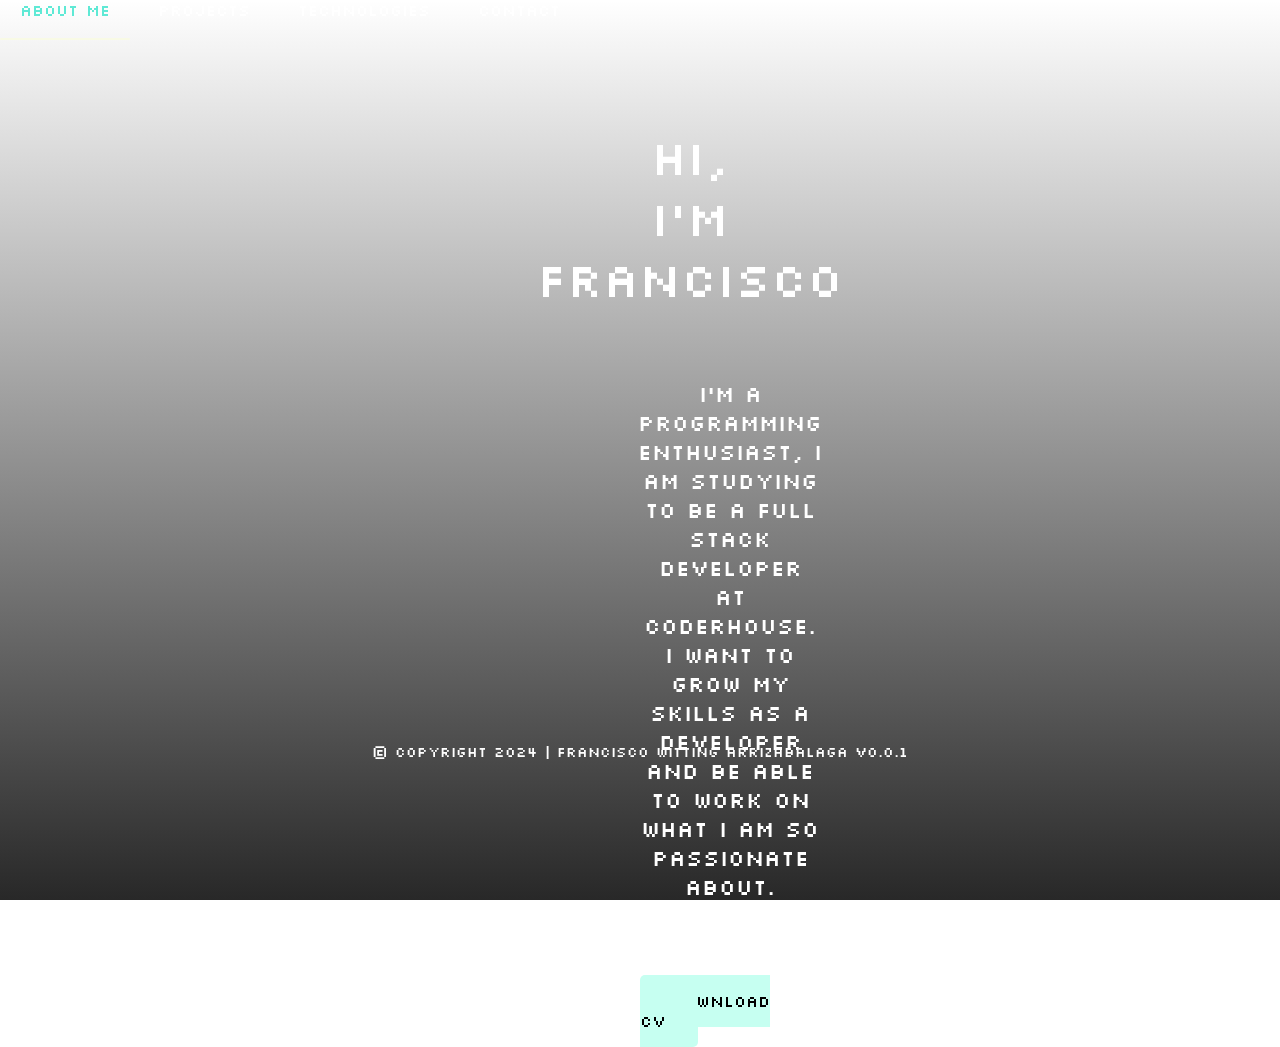
<file: index.html>
<!DOCTYPE html>
<html lang="en">
<head>
    <meta charset="UTF-8">
    <meta name="viewport" content="width=device-width, initial-scale=1.0">
    <link rel="shortcut icon" href="https://cdn.pixabay.com/photo/2021/06/15/12/28/tiktok-6338430_1280.png" />
    <link rel="stylesheet" href="../css/style.css">
    <meta name="description" content="My name is Francisco and I am a web developer, here you will find all the information so we can work together.">
    <meta name="author" content="Francisco Witting Arrizabalaga">
    <meta name="keywords" content="Portfolio, Portafolio, Developer, Desarrollo Web">
    <meta name="copyright" content="&copy; Copyright 2024 | Francisco Witting Arrizabalaga v0.0.1">
    <meta property="og:locate" content="es_AR">
    <meta property="og:type" content="article">
    <title>Home | Full Stack Developer</title>
</head>
    <body>
     <!-- NAVEGADOR -->
            <header>
                <div class="icons">
                    <ul>
                        <li>
                            <a href="../html/about-me.html">about me</a>
                            <a href="../html/projects.html">projects</a>
                            <a href="../html/technologies.html">technologies</a>
                            <a href="../html/contact.html">contact</a>
                        </li>
                    </ul>
                </div>
            </header>
        <!-- INFORMACIÓN PRINCIPAL-->
        <section class="info-principal">
            <div class="resumen">
                <h1>HI,<br>I'M FRANCISCO</h1>
                <p>I'm a programming enthusiast, I am studying to be a full stack developer at CODERHOUSE. I want to grow my skills as a developer and be able to work on what I am so passionate about.</p>
            </div>
            <div class="curriculum">
                <a class="btn" download="CV-Francisco Witting Arrizabalaga" href="../assets/files/Francisco Witting Arrizabalaga - CV.pdf">Download CV</a>
        </section>
        <!-- FOOTER -->
            <footer> 
                <p class="copyright">&copy; Copyright 2024 | Francisco Witting Arrizabalaga v0.0.1 </p>
            </footer>
    </body>
</html>
</file>
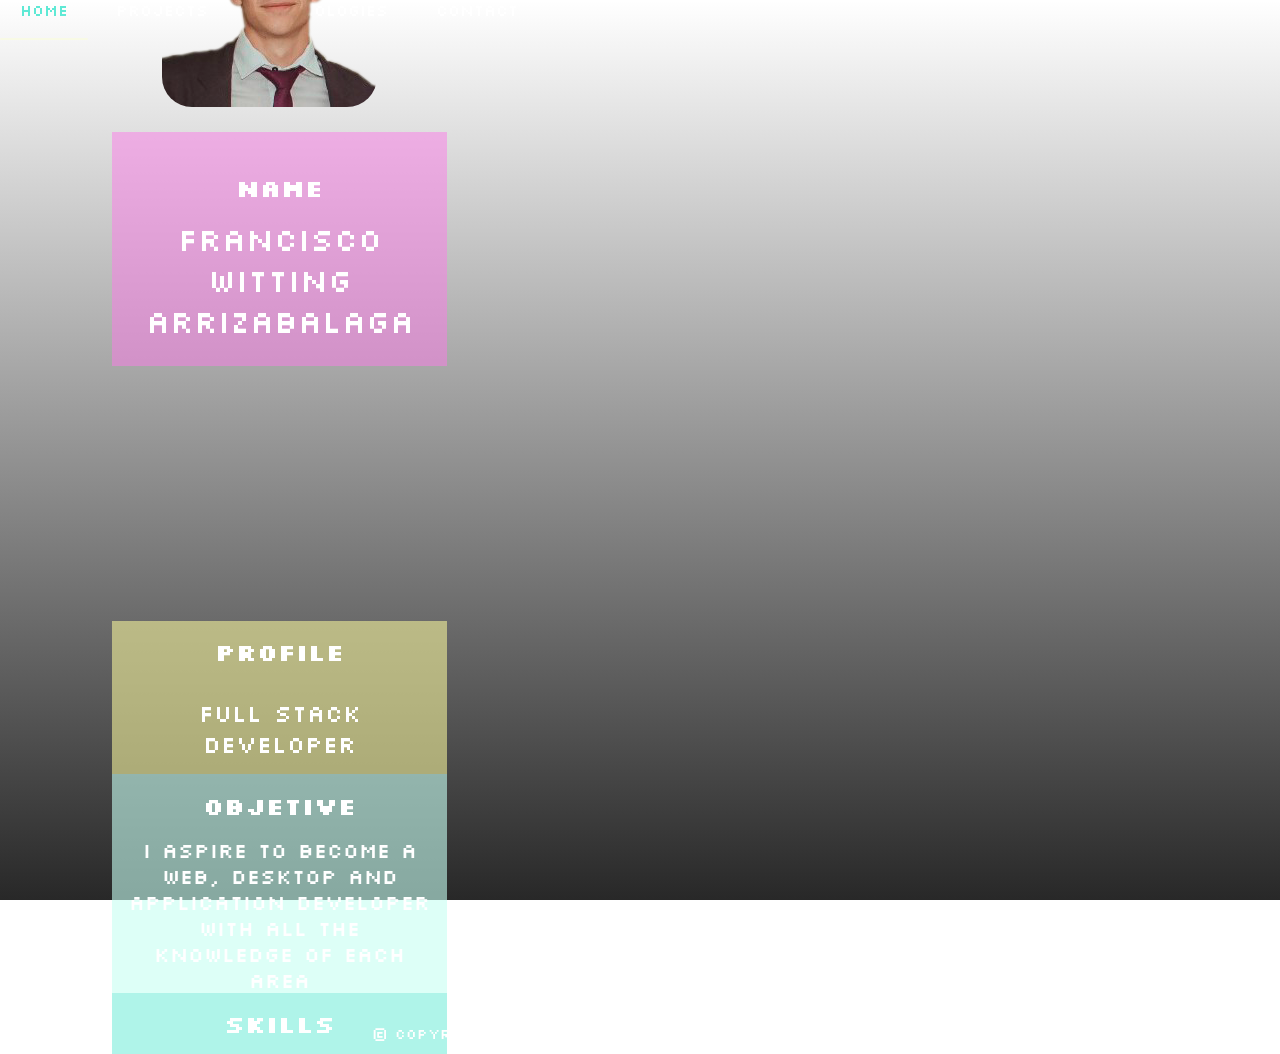
<file: html/about-me.html>
<!DOCTYPE html>
<html lang="en">
<head>
    <meta charset="UTF-8">
    <meta name="viewport" content="width=device-width, initial-scale=1.0">
    <link rel="shortcut icon" href="https://cdn.pixabay.com/photo/2021/06/15/12/28/tiktok-6338430_1280.png" />
    <link rel="stylesheet" href="../css/style.css">
    <meta name="description" content="I'm 20 years old, I'm studying to be a full stack developer at CoderHouse and be able to work on what I like so much.">
    <meta name="author" content="Francisco Witting Arrizabalaga">
    <meta name="keywords" content="Portfolio, Portafolio, Developer, Desarrollo Web, Sobre mi, About me">
    <meta name="copyright" content="&copy; Copyright 2024 | Francisco Witting Arrizabalaga v0.0.1">
    <meta property="og:locate" content="es_AR">
    <meta property="og:type" content="article">
    <title>About Me | Full Stack Developer </title>
</head>
<body>
     <!-- NAVEGADOR -->
            <header>
                <div class="icons">
                    <ul>
                        <li>
                            <a href="../index.html">home</a>
                            <a href="../html/projects.html">projects</a>
                            <a href="../html/technologies.html">technologies</a>
                            <a href="../html/contact.html">contact</a>
                        </li>
                    </ul>
                </div>
            </header>
        <!-- GRIDS -->
        <section class="grids-container">
            <div class="grids-items">
                <div class="item-1">
                    <h2>NAME</h2>
                    <p>Francisco Witting Arrizabalaga</p>
                </div>
                    <div class="item-img">
                        <img src="../assets/img/foto-francisco png.png" alt="">
                    </div>
                <div class="item-2">
                    <h2>PROFILE</h2>
                    <p>Full Stack Developer</p>
                </div>
                <div class="item-3">
                    <h2>OBJETIVE</h2>
                    <p>I aspire to become a web, desktop and application developer with all the knowledge of each area</p>
                </div>
                <div class="item-4">
                    <h2>SKILLS</h2>
                </div>
            </div>   
        </section>
    <!-- FOOTER -->
        <footer> 
            <p class="copyright">&copy; Copyright 2024 | Francisco Witting Arrizabalaga v0.0.1  </p>
        </footer>
</file>
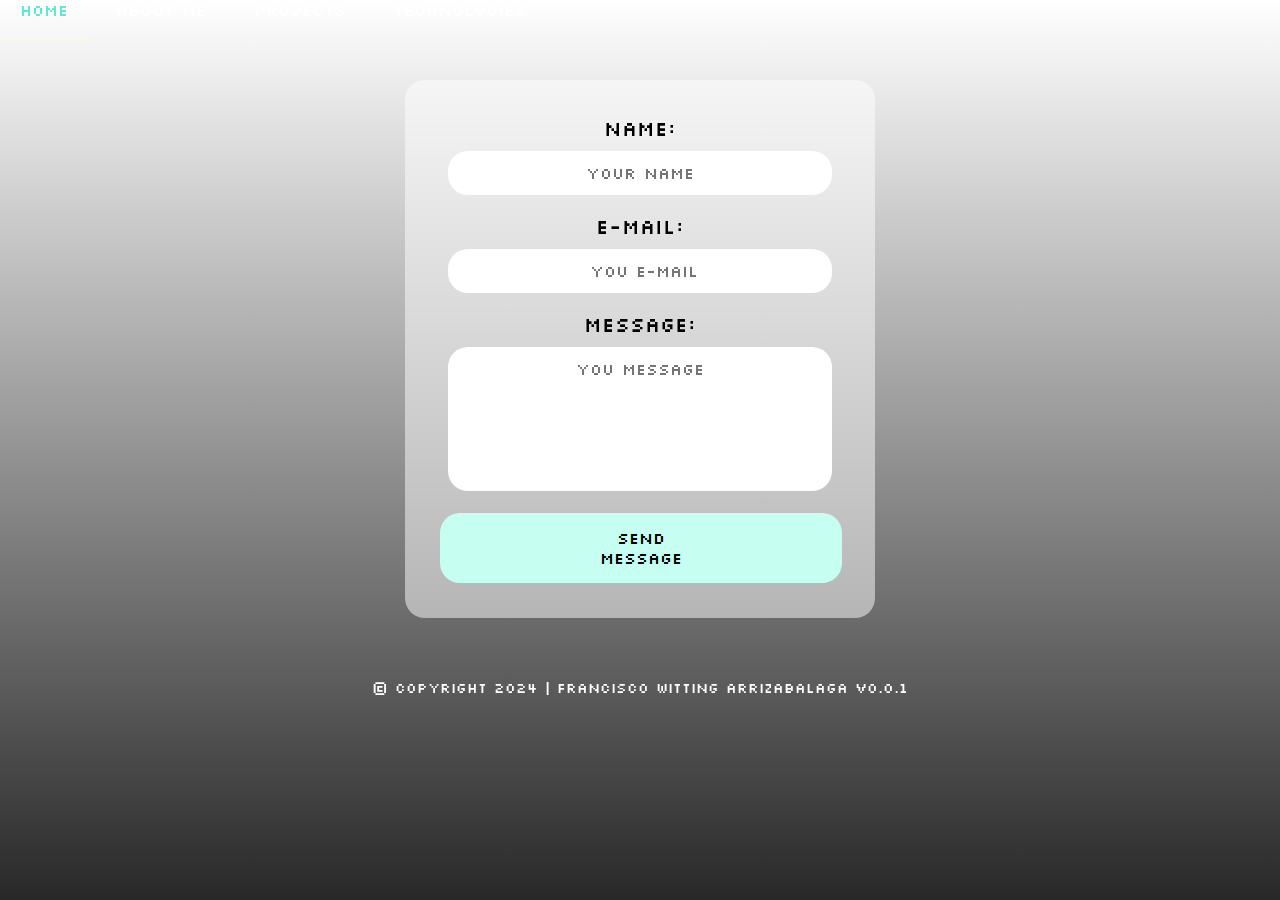
<file: html/contact.html>
<!DOCTYPE html>
<html lang="en">
<head>
    <meta charset="UTF-8">
    <meta name="viewport" content="width=device-width, initial-scale=1.0">
    <meta name="description" content="Here you can contact me.">
    <meta name="author" content="Francisco Witting Arrizabalaga">
    <meta name="keywords" content="Portfolio, Portafolio, Developer, Desarrollo Web, Sobre mi, About me">
    <meta name="copyright" content="&copy; Copyright 2024 | Francisco Witting Arrizabalaga v0.0.1">
    <meta property="og:locate" content="es_AR">
    <meta property="og:type" content="article">
    <link rel="stylesheet" href="../css/style.css">
    <title>Contact | Full Stack Developer</title>
</head>
<body>
     <!-- NAVEGADOR -->
            <header>
                <div class="icons">
                    <ul>
                        <li>
                            <a href="../index.html">home</a>
                            <a href="../html/about-me.html">about me</a>
                            <a href="../html/projects.html">projects</a>
                            <a href="../html/technologies.html">technologies</a>
                        </li>
                    </ul>
                </div>
            </header>
            
        <div class="contact-form">
            <form action="#" method="post">
              <label for="nombre">Name:</label>
              <input type="text" id="nombre" placeholder="your name" required>
        
              <label for="email">e-mail:</label>
              <input type="email" id="email" placeholder=" you e-mail" required>
              <label for="mensaje">message:</label>
              <textarea id="mensaje" placeholder="you Message" rows="6" required></textarea>
        
              <button type="submit">send message</button>
            </form>
          </div>

          <footer> 
            <p class="copyright">&copy; Copyright 2024 | Francisco Witting Arrizabalaga v0.0.1</p>
        </footer>

</body>
</file>
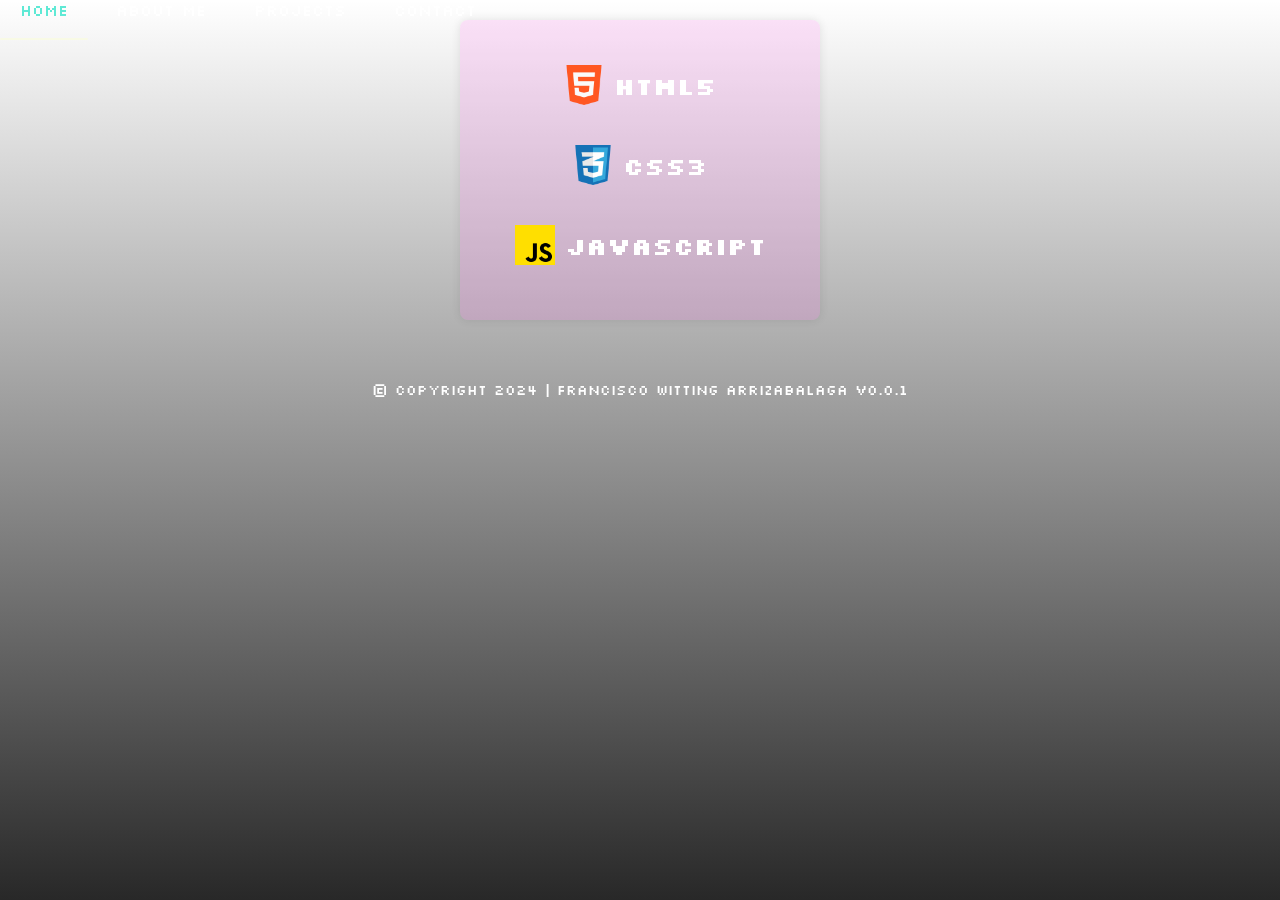
<file: html/technologies.html>
<!DOCTYPE html>
<html lang="en">
<head>
    <meta charset="UTF-8">
    <meta name="viewport" content="width=device-width, initial-scale=1.0">
    <meta name="description" content="Technologies with which I work.">
    <meta name="author" content="Francisco Witting Arrizabalaga">
    <meta name="keywords" content="Portfolio, Portafolio, Developer, Desarrollo Web, Sobre mi, About me">
    <meta name="copyright" content="&copy; Copyright 2024 | Francisco Witting Arrizabalaga v0.0.1">
    <meta property="og:locate" content="es_AR">
    <meta property="og:type" content="article">
    <link rel="stylesheet" href="../css/style.css">
    <title>Technologies | Full Stack Developer</title>
</head>
<body>
     <!-- NAVEGADOR -->
            <header>
                <div class="icons">
                    <ul>
                        <li>
                            <a href="../index.html">home</a>
                            <a href="../html/about-me.html">about me</a>
                            <a href="../html/projects.html">projects</a>
                            <a href="../html/contact.html">contact</a>
                        </li>
                    </ul>
                </div>
            </header>
        <div class="technologies-container">
            <div class="technology">
              <img class="icon" src="../assets/icons/html-5.png" alt="HTML5 Icon">
              <span class="technology-name">HTML5</span>
            </div>
            <div class="technology">
              <img class="icon" src="../assets/icons/social.png" alt="CSS3 Icon">
              <span class="technology-name">CSS3</span>
            </div>
            <div class="technology">
              <img class="icon" src="../assets/icons/js.png" alt="JavaScript Icon">
              <span class="technology-name">JavaScript</span>
            </div>
          </div>

          <!-- FOOTER -->
          <footer> 
            <p class="copyright">&copy; Copyright 2024 | Francisco Witting Arrizabalaga v0.0.1</p>
        </footer>
</body>
</file>
<file: css/style.css>
@import url("https://fonts.googleapis.com/css2?family=Montserrat:wght@400;500&display=swap");
@import url("https://fonts.googleapis.com/css2?family=Montserrat:wght@300;400;500;600;700;800;900&family=Silkscreen&display=swap");
* {
  margin: 0px;
  padding: 0px;
}

body {
  font-family: "Silkscreen", sans-serif;
  background: linear-gradient(to bottom, transparent, rgb(40, 40, 40)), url(https://nighteye.app/wp-content/uploads/2020/04/why-programmers-work-with-dark-mode.png.webp);
  background-size: cover;
  background-repeat: no-repeat;
  background-position: 50%;
  background-attachment: fixed;
  backdrop-filter: blur(3px);
  backdrop-filter: contrast(40%);
  backdrop-filter: saturate(80%);
}

@media screen and (max-width: 767px) {
  .icons ul li, nav ul {
    display: none;
  }
  /* NAV MOBILE */
  input:checked ~ ul {
    display: block;
  }
  input#menu {
    display: none;
  }
  #hamburguesa {
    box-sizing: border-box;
    display: flex;
    width: 0;
    height: 0;
    line-height: 50px;
    font-weight: bold;
    text-align: center;
    user-select: none;
    padding: 0px 8px;
  }
  nav {
    padding: 10px;
    max-width: 768px;
    display: block;
  }
  nav li {
    display: flex;
    background: rgba(95, 233, 213, 0.3);
    margin: 0;
    padding: 10px;
    list-style: none;
    border-bottom: 1px solid rgb(71, 71, 71);
    justify-content: center;
  }
  nav li a {
    text-decoration: none;
    padding: 5px;
    color: white;
  }
  /* STYLE INFORMATION */
  .info-principal {
    padding: 0px 35px;
    height: 80vh;
    text-align: center;
    margin: auto;
  }
  .info-principal h1 {
    display: flex;
    text-align: center;
    justify-content: center;
    font-size: 3rem;
    padding: 70px 50px;
    color: rgb(255, 255, 255);
    font-weight: 300;
  }
  .info-principal p {
    display: flex;
    text-align: center;
    font-size: 22px;
    justify-content: center;
    padding: 0px 0px 90px 0px;
    color: white;
  }
  .btn {
    font-size: 1rem;
    font-family: "Silkscreen", sans-serif;
    background-color: #c6fff1;
    color: black;
    border: none;
    border-radius: 5px;
    padding: 1rem 2rem;
    cursor: pointer;
    transition: all 0.3s ease;
    text-decoration: none;
  }
  .btn:hover {
    background-color: #69f6e7;
    color: white;
  }
  /* STYLE FOOTER */
  footer {
    position: absolute;
    height: 50vh;
    width: 100%;
  }
  p.copyright {
    position: absolute;
    width: 100%;
    color: #ffffff;
    line-height: 40px;
    font-size: 0.9em;
    text-align: center;
    bottom: 0;
  }
  /* STYLE GRIDS */
  .grids-container {
    display: grid;
    grid-template-columns: repeat(1, 1fr);
    grid-template-rows: repeat(5, 200px);
    row-gap: 25px;
    column-gap: 25px;
    margin: 35px;
    height: 100vh;
  }
  .grids-items {
    border-radius: 25px;
    color: white;
  }
  .item-1 {
    background-color: rgba(252, 123, 232, 0.5);
    grid-row: 1/3;
    grid-column: 1/3;
    padding: 25px;
  }
  .item-1 h2 {
    display: flex;
    text-align: center;
    justify-content: center;
    padding: 15px;
  }
  .item-1 p {
    font-size: 2rem;
    display: flex;
    text-align: center;
    justify-content: center;
  }
  .item-img img {
    position: relative;
    bottom: 60em;
    left: 4em;
    border-radius: 30px;
  }
  .item-2 {
    background-color: rgba(241, 240, 153, 0.6);
    grid-row: 3/4;
    grid-column: 1/3;
  }
  .item-2 h2 {
    display: flex;
    text-align: center;
    justify-content: center;
    padding: 15px;
  }
  .item-2 p {
    font-size: 1.5rem;
    display: flex;
    text-align: center;
    justify-content: center;
    padding: 15px;
  }
  .item-3 {
    background-color: rgba(198, 255, 241, 0.6);
    grid-row: 4/5;
    grid-column: 1/3;
  }
  .item-3 h2 {
    display: flex;
    text-align: center;
    justify-content: center;
    padding: 15px;
  }
  .item-3 p {
    font-size: 1rem;
    display: flex;
    text-align: center;
    justify-content: center;
    padding: 0px 15px;
  }
  .item-4 {
    background-color: rgba(95, 233, 212, 0.5);
    grid-row: 5/6;
    grid-column: 1/3;
  }
  .item-4 h2 {
    display: flex;
    text-align: center;
    justify-content: center;
    padding: 15px;
  }
  /* STYLE CARDS PROJECTS*/
  .navegador-pagina-projects {
    height: 35vh;
  }
  .card-container {
    flex-direction: column;
    align-items: center;
  }
  .card {
    width: 100%;
  }
  .card-container {
    display: flex;
    justify-content: space-around;
  }
  .card {
    width: 300px;
    background-color: rgba(255, 255, 255, 0.1);
    border-radius: 8px;
    box-shadow: 0 4px 8px rgba(0, 0, 0, 0.1);
    margin: 20px;
    overflow: hidden;
    transition: transform 0.3s ease;
  }
  .card:hover {
    transform: scale(1.05);
  }
  .card img {
    width: 100%;
    height: 200px;
    object-fit: cover;
  }
  .card-content {
    padding: 20px;
  }
  .card-title {
    font-size: 1.5rem;
    margin-bottom: 10px;
    color: white;
  }
  .card-description {
    font-size: 1rem;
    color: #e7e7e7;
  }
  .card-button {
    display: block;
    width: 100%;
    padding: 10px;
    background-color: #c6fff1;
    color: black;
    border: none;
    border-radius: 5px;
    cursor: pointer;
    text-align: center;
    text-decoration: none;
    font-size: 1rem;
    transition: background-color 0.3s ease;
  }
  .card-button:hover {
    background-color: #69f6e7;
    color: white;
  }
  /* STYLE TECHNOLOGIES */
  .technologies-container {
    background-color: rgba(252, 123, 233, 0.205);
    padding: 30px;
    border-radius: 8px;
    box-shadow: 0 0 10px rgba(0, 0, 0, 0.1);
    width: 90%;
    max-width: 300px;
    margin: 60px 60px 60px 40px;
  }
  .technology {
    display: flex;
    align-items: center;
    margin-bottom: 10px;
    justify-content: center;
    padding: 15px;
  }
  .icon {
    width: 40px;
    height: 40px;
    margin-right: 10px;
  }
  .technology-name {
    font-weight: bold;
    font-size: 1.5rem;
    color: white;
  }
  /* STYLE FORM */
  .contact-form {
    padding: 35px;
    margin: auto;
    width: 90%;
    max-width: 70vw;
    text-align: center;
    margin-top: 60px;
    background-color: rgba(255, 255, 255, 0.5);
    border-radius: 20px;
    color: rgb(252, 123, 233);
    display: flex;
    justify-content: center;
  }
  label {
    display: block;
    margin-bottom: 10px;
    text-align: left;
    color: rgb(255, 255, 255);
    font-size: 20px;
    color: black;
    text-align: center;
    max-width: 300px;
  }
  input, textarea {
    width: 90%;
    padding: 12px;
    margin-bottom: 18px;
    font-family: "Silkscreen", sans-serif;
    font-size: 16px;
    text-align: center;
    border-radius: 20px;
    border: none;
    max-width: 300px;
  }
  #mensaje {
    resize: none;
  }
  button {
    background-color: #c6fff1;
    color: #fff;
    padding: 15px 10em;
    border: none;
    border-radius: 20px;
    cursor: pointer;
    font-family: "Silkscreen", sans-serif;
    font-size: 1rem;
    max-width: 300px;
    text-align: center;
    justify-content: center;
    display: flex;
  }
  button:hover {
    background-color: #69f6e7;
    color: black;
  }
}
@media screen and (min-width: 768px) and (max-width: 1023px) {
  /* STYLE NAV */
  .navegador-pagina {
    padding: 25px 35px;
    justify-content: space-evenly;
    display: flex;
    align-items: center;
    height: 35px;
    margin: auto;
  }
  .icons ul li {
    list-style: none;
  }
  .icons ul li a {
    padding: 20px;
    text-decoration: none;
    color: white;
  }
  .icons a {
    position: relative;
    text-decoration: none;
    margin: auto;
  }
  .icons a:hover {
    color: #5fe9d5;
  }
  .icons a::before {
    content: "";
    position: absolute;
    width: 100%;
    height: 2px;
    border-radius: 4px;
    background-color: #F8FAE5;
    bottom: 0;
    left: 0;
    transform-origin: right;
    transform: scaleX(0);
    transition: transform 0.3s ease-in-out;
  }
  .icons a:hover::before {
    transform-origin: left;
    transform: scaleX(1);
  }
  .menu-check {
    display: none;
  }
  /* STYLE INFO */
  .info-principal {
    padding: 0px 35px;
    height: 80vh;
    text-align: center;
    margin: auto;
  }
  .info-principal h1 {
    display: flex;
    text-align: center;
    justify-content: center;
    font-size: 3rem;
    padding: 100px 50px;
    color: rgb(255, 255, 255);
    font-weight: 300;
  }
  .info-principal p {
    display: flex;
    text-align: center;
    font-size: 22px;
    justify-content: center;
    padding: 0px 90px 90px 90px;
    color: white;
  }
  .btn {
    font-size: 1rem;
    font-family: "Silkscreen", sans-serif;
    background-color: #c6fff1;
    color: black;
    border: none;
    border-radius: 5px;
    padding: 1rem 2rem;
    cursor: pointer;
    transition: all 0.3s ease;
    text-decoration: none;
  }
  .btn:hover {
    background-color: #69f6e7;
    color: white;
  }
  /* STYLE FOOTER */
  footer {
    position: absolute;
    height: 90px;
    width: 100%;
  }
  p.copyright {
    position: absolute;
    width: 100%;
    color: #ffffff;
    line-height: 40px;
    font-size: 0.9em;
    text-align: center;
    bottom: 0;
  }
  /* STYLE GRIDS */
  .grids-container {
    display: grid;
    grid-template-columns: repeat(3, 1fr);
    grid-template-rows: repeat(3, 200px);
    row-gap: 25px;
    column-gap: 25px;
    margin: 35px;
  }
  .grids-items {
    border-radius: 25px;
    color: white;
  }
  .item-1 {
    background-color: rgba(252, 123, 232, 0.5);
    grid-row: 1/3;
    grid-column: 1/2;
    padding: 25px;
  }
  .item-1 h2 {
    display: flex;
    text-align: center;
    justify-content: center;
    padding: 15px;
  }
  .item-1 p {
    font-size: 2rem;
    display: flex;
    text-align: center;
    justify-content: center;
  }
  .item-img img {
    position: relative;
    bottom: 510px;
    left: 50px;
    border-radius: 30px;
  }
  .item-2 {
    background-color: rgba(241, 240, 153, 0.6);
    grid-row: 1/2;
    grid-column: 2/4;
  }
  .item-2 h2 {
    display: flex;
    text-align: center;
    justify-content: center;
    padding: 15px;
  }
  .item-2 p {
    font-size: 1.5rem;
    display: flex;
    text-align: center;
    justify-content: center;
    padding: 15px;
  }
  .item-3 {
    background-color: rgba(198, 255, 241, 0.6);
    grid-row: 2/3;
    grid-column: 2/4;
  }
  .item-3 h2 {
    display: flex;
    text-align: center;
    justify-content: center;
    padding: 15px;
  }
  .item-3 p {
    font-size: 1rem;
    display: flex;
    text-align: center;
    justify-content: center;
    padding: 0px 15px;
  }
  .item-4 {
    background-color: rgba(95, 233, 212, 0.5);
    grid-row: 3/4;
    grid-column: 1/4;
  }
  .item-4 h2 {
    display: flex;
    text-align: center;
    justify-content: center;
    padding: 15px;
  }
  /* ESTILOS CARDS PROJECTS*/
  .navegador-pagina-projects {
    padding: 50px 35px;
    justify-content: space-evenly;
    display: flex;
    align-items: center;
    height: 35px;
    margin: auto;
  }
  .card-container {
    flex-direction: column;
    align-items: center;
  }
  .card {
    width: 100%;
  }
  .card-container {
    display: flex;
    justify-content: space-around;
  }
  .card {
    width: 300px;
    background-color: rgba(255, 255, 255, 0.1);
    border-radius: 8px;
    box-shadow: 0 4px 8px rgba(0, 0, 0, 0.1);
    margin: 20px;
    overflow: hidden;
    transition: transform 0.3s ease;
  }
  .card:hover {
    transform: scale(1.05);
  }
  .card img {
    width: 100%;
    height: 200px;
    object-fit: cover;
  }
  .card-content {
    padding: 20px;
  }
  .card-title {
    font-size: 1.5rem;
    margin-bottom: 10px;
    color: white;
  }
  .card-description {
    font-size: 1rem;
    color: #e7e7e7;
  }
  .card-button {
    display: block;
    width: 100%;
    padding: 10px;
    background-color: #c6fff1;
    color: black;
    border: none;
    border-radius: 5px;
    cursor: pointer;
    text-align: center;
    text-decoration: none;
    font-size: 1rem;
    transition: background-color 0.3s ease;
  }
  .card-button:hover {
    background-color: #69f6e7;
    color: white;
  }
  /* STYLE TECHNOLOGIES */
  .technologies-container {
    background-color: rgba(252, 123, 233, 0.205);
    padding: 30px;
    border-radius: 8px;
    box-shadow: 0 0 10px rgba(0, 0, 0, 0.1);
    width: 70vw;
    max-width: 300px;
    margin: auto;
  }
  .technology {
    display: flex;
    align-items: center;
    margin-bottom: 10px;
    justify-content: center;
    padding: 15px;
  }
  .icon {
    width: 40px;
    height: 40px;
    margin-right: 10px;
  }
  .technology-name {
    font-weight: bold;
    font-size: 1.5rem;
    color: white;
  }
  /* STYLE FORM */
  .contact-form {
    padding: 35px;
    margin: auto;
    width: 90%;
    max-width: 400px;
    text-align: center;
    margin-top: 60px;
    background-color: rgba(255, 255, 255, 0.5);
    border-radius: 20px;
    color: rgb(252, 123, 233);
  }
  label {
    display: block;
    margin-bottom: 10px;
    text-align: left;
    color: rgb(255, 255, 255);
    font-size: 20px;
    color: black;
    text-align: center;
  }
  input, textarea {
    width: 90%;
    padding: 12px;
    margin-bottom: 18px;
    font-family: "Silkscreen", sans-serif;
    font-size: 16px;
    text-align: center;
    border-radius: 20px;
    border: none;
  }
  #mensaje {
    resize: none;
  }
  button {
    background-color: #c6fff1;
    color: #fff;
    padding: 15px 10em;
    border: none;
    border-radius: 20px;
    cursor: pointer;
    font-family: "Silkscreen", sans-serif;
    font-size: 1rem;
  }
  button:hover {
    background-color: #69f6e7;
    color: black;
  }
}
@media screen and (min-width: 1024px) {
  /* STYLE NAV */
  .navegador-pagina {
    padding: 40px;
    justify-content: space-evenly;
    display: flex;
    align-items: center;
    height: 35px;
    margin: auto;
  }
  .icons ul li {
    list-style: none;
  }
  .icons ul li a {
    padding: 20px;
    text-decoration: none;
    color: white;
  }
  .icons a {
    position: relative;
    text-decoration: none;
    margin: auto;
  }
  .icons a:hover {
    color: #5fe9d5;
  }
  .icons a::before {
    content: "";
    position: absolute;
    width: 100%;
    height: 2px;
    border-radius: 4px;
    background-color: #F8FAE5;
    bottom: 0;
    left: 0;
    transform-origin: right;
    transform: scaleX(0);
    transition: transform 0.3s ease-in-out;
  }
  .icons a:hover::before {
    transform-origin: left;
    transform: scaleX(1);
  }
  .menu-check {
    display: none;
  }
  /* STYLE INFO */
  .info-principal {
    padding: 1em 40em;
    height: 70vh;
    text-align: center;
    margin: auto;
  }
  .info-principal h1 {
    display: flex;
    text-align: center;
    justify-content: center;
    font-size: 3rem;
    padding: 90px 70px 70px 50px;
    color: rgb(255, 255, 255);
    font-weight: 300;
  }
  .info-principal p {
    display: flex;
    text-align: center;
    font-size: 22px;
    justify-content: center;
    padding: 0px 90px 90px 90px;
    color: white;
  }
  .btn {
    font-size: 1rem;
    font-family: "Silkscreen", sans-serif;
    background-color: #c6fff1;
    color: black;
    border: none;
    border-radius: 5px;
    padding: 1rem 2rem;
    cursor: pointer;
    transition: all 0.3s ease;
    text-decoration: none;
  }
  .btn:hover {
    background-color: #69f6e7;
    color: white;
  }
  /* STYLE FOOTER */
  footer {
    position: absolute;
    height: 90px;
    width: 100%;
  }
  p.copyright {
    position: absolute;
    width: 100%;
    color: #ffffff;
    line-height: 40px;
    font-size: 0.9em;
    text-align: center;
    bottom: 0;
  }
  /* STYLE GRIDS */
  .grids-container {
    display: grid;
    grid-template-columns: repeat(3, 1fr);
    grid-template-rows: repeat(3, 200px);
    row-gap: 25px;
    column-gap: 25px;
    margin: 5em;
    padding: 2em 2em;
    height: 80vh;
  }
  .grids-items {
    border-radius: 25px;
    color: white;
  }
  .item-1 {
    background-color: rgba(252, 123, 232, 0.5);
    grid-row: 1/3;
    grid-column: 1/2;
    padding: 25px;
  }
  .item-1 h2 {
    display: flex;
    text-align: center;
    justify-content: center;
    padding: 15px;
  }
  .item-1 p {
    font-size: 2rem;
    display: flex;
    text-align: center;
    justify-content: center;
  }
  .item-img img {
    position: relative;
    bottom: 510px;
    left: 50px;
    border-radius: 30px;
  }
  .item-2 {
    background-color: rgba(241, 240, 153, 0.6);
    grid-row: 1/2;
    grid-column: 2/4;
  }
  .item-2 h2 {
    display: flex;
    text-align: center;
    justify-content: center;
    padding: 15px;
  }
  .item-2 p {
    font-size: 1.5rem;
    display: flex;
    text-align: center;
    justify-content: center;
    padding: 15px;
  }
  .item-3 {
    background-color: rgba(198, 255, 241, 0.6);
    grid-row: 2/3;
    grid-column: 2/4;
  }
  .item-3 h2 {
    display: flex;
    text-align: center;
    justify-content: center;
    padding: 16px;
  }
  .item-3 p {
    font-size: 1.3rem;
    display: flex;
    text-align: center;
    justify-content: center;
    padding: 0px 15px;
  }
  .item-4 {
    background-color: rgba(95, 233, 212, 0.5);
    grid-row: 3/4;
    grid-column: 1/4;
  }
  .item-4 h2 {
    display: flex;
    text-align: center;
    justify-content: center;
    padding: 15px;
  }
  /* STYLE CARDS PROJECTS*/
  .navegador-pagina-projects {
    padding: 60px 35px;
    justify-content: space-evenly;
    display: flex;
    align-items: center;
    height: 35px;
    margin: auto;
  }
  .card-container {
    flex-direction: row;
    display: flex;
    justify-content: space-between;
    margin: 0em 20em;
    padding: 5em 9em 2em 2em;
  }
  .card {
    width: 300px;
    background-color: rgba(255, 255, 255, 0.1);
    border-radius: 8px;
    box-shadow: 0 4px 8px rgba(0, 0, 0, 0.1);
    margin: 20px;
    overflow: hidden;
    transition: transform 0.3s ease;
  }
  .card:hover {
    transform: scale(1.05);
  }
  .card img {
    width: 100%;
    height: 200px;
    object-fit: cover;
  }
  .card-content {
    padding: 20px;
  }
  .card-title {
    font-size: 1.5rem;
    margin-bottom: 10px;
    color: white;
  }
  .card-description {
    font-size: 1rem;
    color: #e7e7e7;
  }
  .card-button {
    display: block;
    width: 100%;
    padding: 10px;
    background-color: #c6fff1;
    color: black;
    border: none;
    border-radius: 5px;
    cursor: pointer;
    text-align: center;
    text-decoration: none;
    font-size: 1rem;
    transition: background-color 0.3s ease;
  }
  .card-button:hover {
    background-color: #69f6e7;
    color: white;
  }
  /* STYLE TECHNOLOGIES */
  .technologies-container {
    background-color: rgba(252, 123, 233, 0.205);
    padding: 30px;
    border-radius: 8px;
    box-shadow: 0 0 10px rgba(0, 0, 0, 0.1);
    width: 70vw;
    max-width: 300px;
    margin: auto;
  }
  .technology {
    display: flex;
    align-items: center;
    margin-bottom: 10px;
    justify-content: center;
    padding: 15px;
  }
  .icon {
    width: 40px;
    height: 40px;
    margin-right: 10px;
  }
  .technology-name {
    font-weight: bold;
    font-size: 1.5rem;
    color: white;
  }
  /* STYLE FORM */
  .contact-form {
    padding: 35px;
    margin: auto;
    width: 90%;
    max-width: 400px;
    text-align: center;
    margin-top: 60px;
    background-color: rgba(255, 255, 255, 0.5);
    border-radius: 20px;
    color: rgb(252, 123, 233);
  }
  label {
    display: block;
    margin-bottom: 10px;
    text-align: left;
    color: rgb(255, 255, 255);
    font-size: 20px;
    color: black;
    text-align: center;
  }
  input, textarea {
    width: 90%;
    padding: 12px;
    margin-bottom: 18px;
    font-family: "Silkscreen", sans-serif;
    font-size: 16px;
    text-align: center;
    border-radius: 20px;
    border: none;
  }
  #mensaje {
    resize: none;
  }
  button {
    background-color: #c6fff1;
    color: black;
    padding: 15px 10em;
    border: none;
    border-radius: 20px;
    cursor: pointer;
    font-family: "Silkscreen", sans-serif;
    font-size: 1rem;
  }
  button:hover {
    background-color: #69f6e7;
    color: #fff;
  }
}
* {
  margin: 0;
  padding: 0;
}

body {
  font-family: "Silkscreen", sans-serif;
  background: linear-gradient(to bottom, transparent, rgb(40, 40, 40)), url(https://nighteye.app/wp-content/uploads/2020/04/why-programmers-work-with-dark-mode.png.webp);
  background-size: cover;
  background-repeat: no-repeat;
  background-position: 50%;
  background-attachment: fixed;
  backdrop-filter: blur(3px);
  backdrop-filter: contrast(40%);
  backdrop-filter: saturate(80%);
}

/*# sourceMappingURL=style.css.map */
</file>
